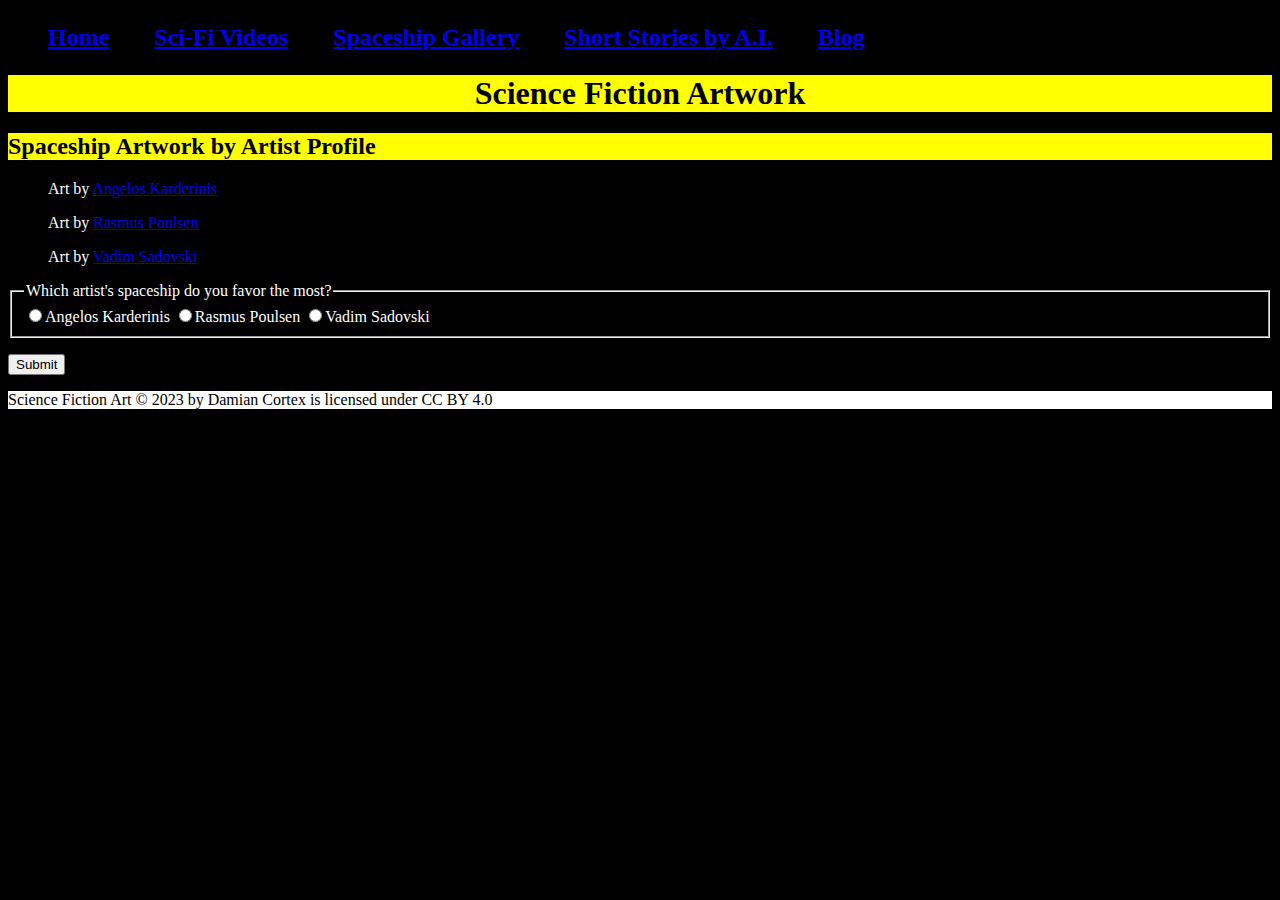
<file: Science Fiction Artwork Website/index.html>
<!DOCTYPE html>
<html lang="en">

<head>
    <meta charset="UTF-8">
    <meta name="viewport" content="width=device-width, initial-scale=1.0">
    <title>Science Fiction Artwork</title>
    <nav class="nav-section">
        <ul class="nav-list">
            <li class="nav-content">
                <a href="index.html">Home</a>
            </li>
            <li class="nav-content">
                <a href="sciencefictionvideos.html">Sci-Fi Videos</a>
            </li>
            <li class="nav-content">
                <a href="spaceshipgallery.html">Spaceship Gallery</a>
            </li>
            <li class="nav-content">
                <a href="storieswrittenbyAI.html">Short Stories by A.I.</a>
            </li>
            <li class="nav-content">
                <a href="blog.html">Blog</a>
            </li>
        </ul>
    </nav>
    <link rel="stylesheet" type="text/css" href="style.css">

</head>

<body>
    <main>
        <h1>Science Fiction Artwork</h1>

        <section>
            <h2>Spaceship Artwork by Artist Profile</h2>
            <ul>
                <li>
                    <p>Art by <a href="https://www.artstation.com/angeloskarderinis">Angelos Karderinis</a></p>
                </li>
                <li>
                    <p>Art by <a href="https://www.artstation.com/technouveau">Rasmus Poulsen</a></p>
                </li>
                <li>
                    <p>Art by <a href="https://www.artstation.com/vadimsadovski">Vadim Sadovski</a></p>
                </li>
            </ul>
        </section>
        <section>
            <form action="">
                <fieldset>
                    <legend>Which artist's spaceship do you favor the most?</legend>
                    <label><input id="Angelos Karderinis" type="radio" name="favartist"
                            value="Angelos Karderinis">Angelos
                        Karderinis</label>
                    <label><input id="Rasmus Poulsen" type="radio" name="favartist" value="Rasmus Poulsen">Rasmus
                        Poulsen</label>
                    <label><input id="Vadim Sadovski" type="radio" name="favartist" value="">Vadim Sadovski</label>
                </fieldset>
                <p><button type="submit">Submit</button></p>
            </form>
        </section>
    </main>
    <footer>Science Fiction Art © 2023 by Damian Cortex is licensed under CC BY 4.0 </footer>
</body>

</html>
</file>
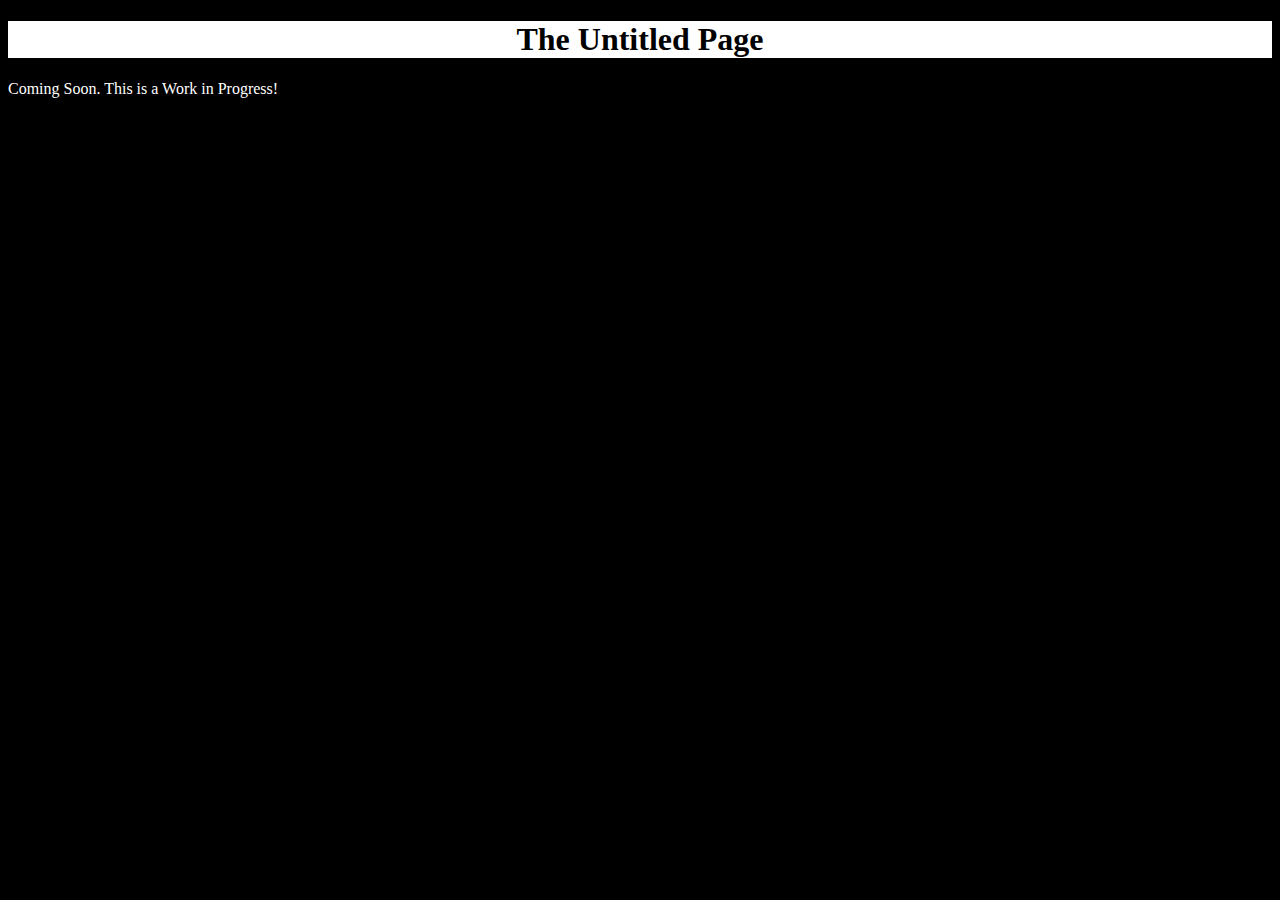
<file: CSS Styles/Example 1/index.html>
<!DOCTYPE html>
<html lang="en">

<head>
    <meta charset="UTF-8">
    <meta name="viewport" content="width=device-width, initial-scale=1.0">
    <title>Untitled Page</title>
    <link rel="stylesheet" type="text/css" href="styles.css">
    <h1>The Untitled Page</h1>
</head>

<body>
    Coming Soon. This is a Work in Progress!
</body>

</html>
</file>
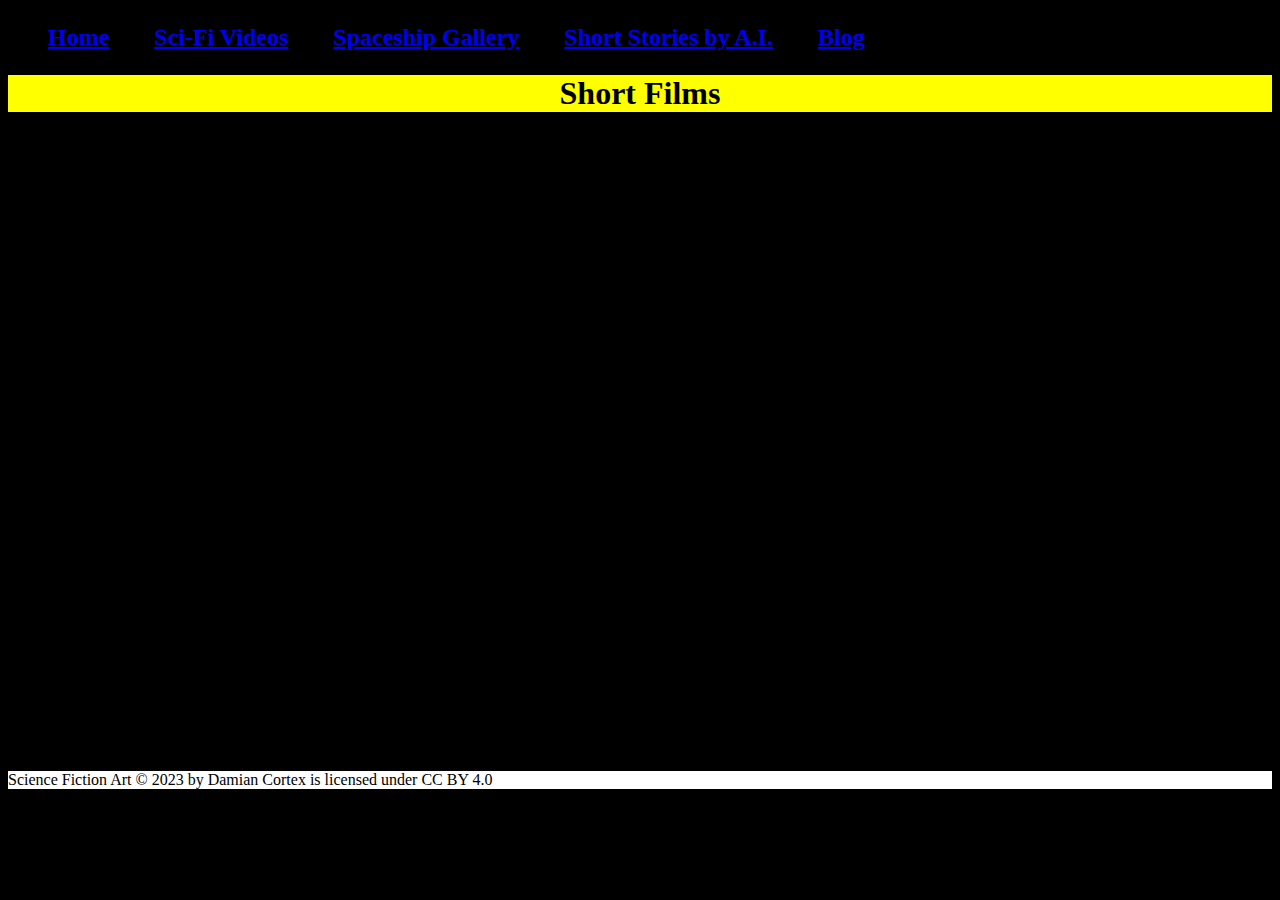
<file: Science Fiction Artwork Website/sciencefictionvideos.html>
<!DOCTYPE html>
<html lang="en">

<head>
    <meta charset="UTF-8">
    <meta name="viewport" content="width=device-width, initial-scale=1.0">
    <title>Sci-Fi Videos</title>
    <nav class="nav-section">
        <ul class="nav-list">
            <li class="nav-content">
                <a href="index.html">Home</a>
            </li>
            <li class="nav-content">
                <a href="sciencefictionvideos.html">Sci-Fi Videos</a>
            </li>
            <li class="nav-content">
                <a href="spaceshipgallery.html">Spaceship Gallery</a>
            </li>
            <li class="nav-content">
                <a href="storieswrittenbyAI.html">Short Stories by A.I.</a>
            </li>
            <li class="nav-content">
                <a href="blog.html">Blog</a>
            </li>
        </ul>
    </nav>
    <link rel="stylesheet" type="text/css" href="style.css">


</head>

<body>
    <h1>Short Films</h1>

    <section>
        <iframe width="560" height="315" src="https://www.youtube.com/embed/wH47iDiB2_I?si=4k4MuEVN1IKGCrqE"
            title="YouTube video player" frameborder="0"
            allow="accelerometer; autoplay; clipboard-write; encrypted-media; gyroscope; picture-in-picture; web-share"
            allowfullscreen></iframe>
        <iframe width="560" height="315" src="https://www.youtube.com/embed/ulurgH9ePoM?si=xZkXDTpKZz0P2RAw"
            title="YouTube video player" frameborder="0"
            allow="accelerometer; autoplay; clipboard-write; encrypted-media; gyroscope; picture-in-picture; web-share"
            allowfullscreen></iframe>
    </section>
    <section>
        <iframe width="560" height="315" src="https://www.youtube.com/embed/EHjgJWYj4Pk?si=EstVd0iBNn3rG2Io"
            title="YouTube video player" frameborder="0"
            allow="accelerometer; autoplay; clipboard-write; encrypted-media; gyroscope; picture-in-picture; web-share"
            allowfullscreen></iframe>
        <iframe width="560" height="315" src="https://www.youtube.com/embed/9oUYLdYbp2o?si=xil7KH84KBQYE2YP"
            title="YouTube video player" frameborder="0"
            allow="accelerometer; autoplay; clipboard-write; encrypted-media; gyroscope; picture-in-picture; web-share"
            allowfullscreen></iframe>
    </section>
    <footer>Science Fiction Art © 2023 by Damian Cortex is licensed under CC BY 4.0 </footer>


</body>

</html>
</file>
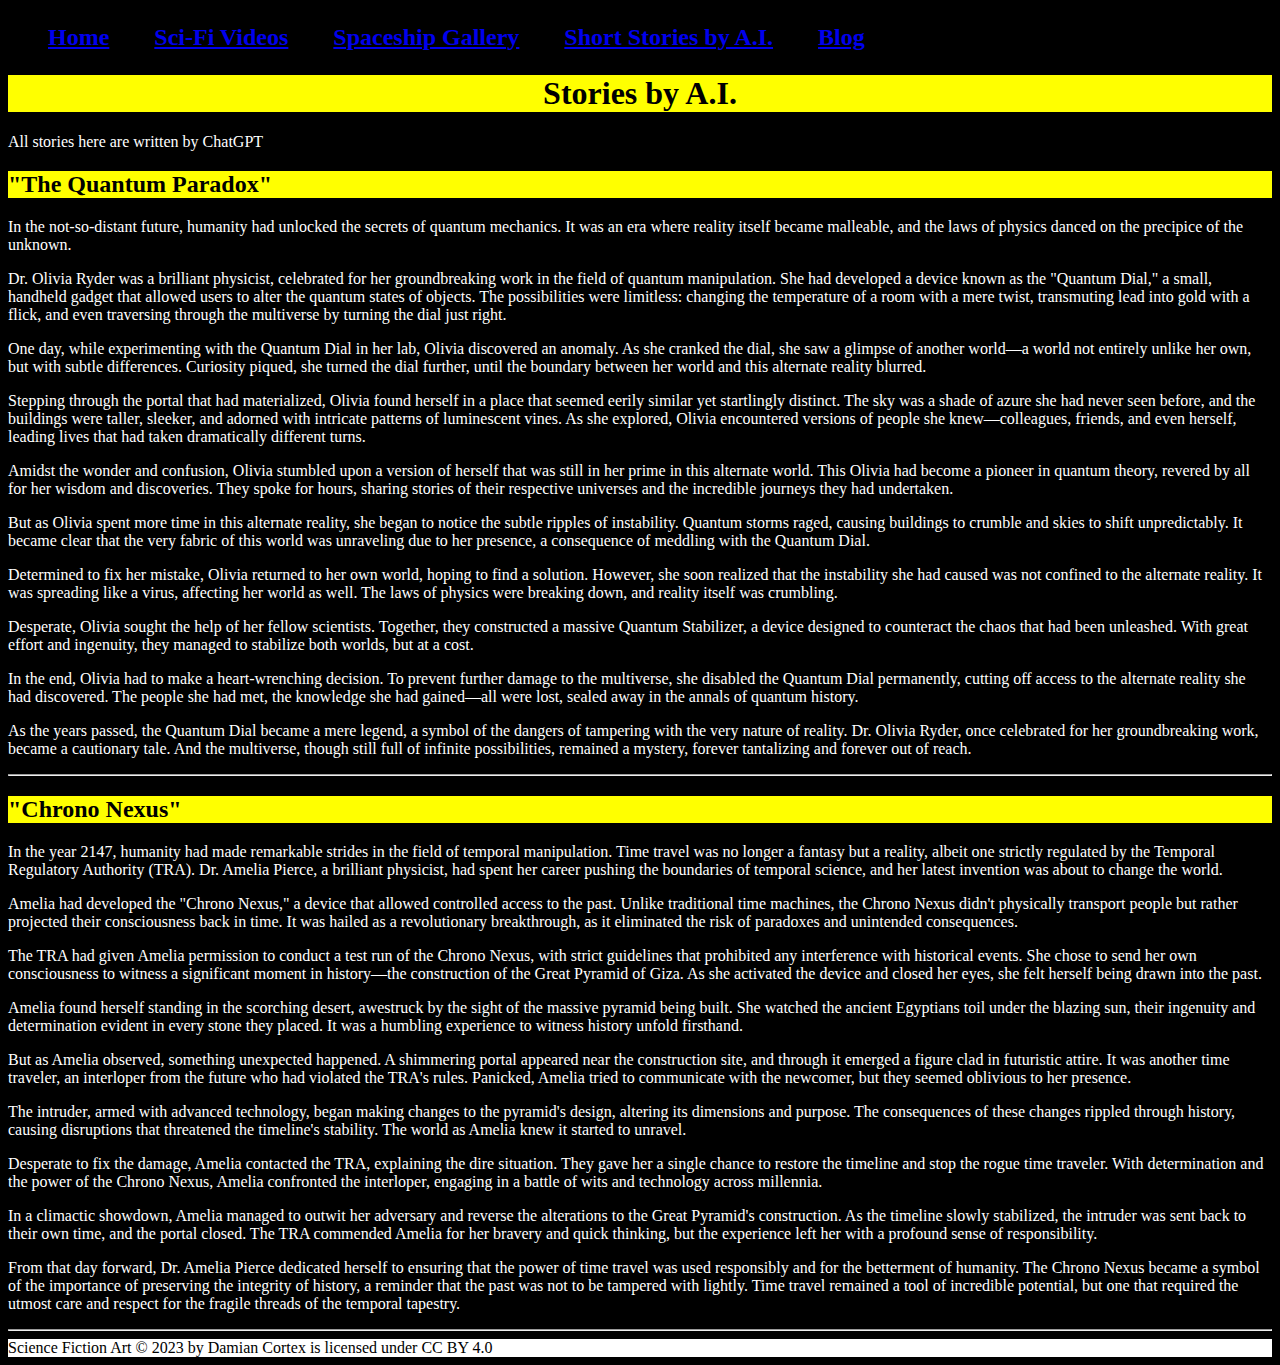
<file: Science Fiction Artwork Website/storieswrittenbyAI.html>
<!DOCTYPE html>
<html lang="en">

<head>
    <meta charset="UTF-8">
    <meta name="viewport" content="width=device-width, initial-scale=1.0">
    <title>Stories Written by A.I.</title>
    <nav class="nav-section">
        <ul class="nav-list">
            <li class="nav-content">
                <a href="index.html">Home</a>
            </li>
            <li class="nav-content">
                <a href="sciencefictionvideos.html">Sci-Fi Videos</a>
            </li>
            <li class="nav-content">
                <a href="spaceshipgallery.html">Spaceship Gallery</a>
            </li>
            <li class="nav-content">
                <a href="storieswrittenbyAI.html">Short Stories by A.I.</a>
            </li>
            <li class="nav-content">
                <a href="blog.html">Blog</a>
            </li>
        </ul>
    </nav>
    <link rel="stylesheet" type="text/css" href="style.css">


</head>

<body>
    <h1>Stories by A.I.</h1>
    <p>All stories here are written by ChatGPT</p>
    <section>
        <h2>"The Quantum Paradox"</h2>
        <p>
            In the not-so-distant future, humanity had unlocked the secrets of quantum mechanics. It was an era where
            reality itself became malleable, and the laws of physics danced on the precipice of the unknown.
        </p>
        <p>
            Dr. Olivia Ryder was a brilliant physicist, celebrated for her groundbreaking work in the field of quantum
            manipulation. She had developed a device known as the "Quantum Dial," a small, handheld gadget that allowed
            users to alter the quantum states of objects. The possibilities were limitless: changing the temperature of
            a room with a mere twist, transmuting lead into gold with a flick, and even traversing through the
            multiverse by turning the dial just right.
        </p>
        <p>
            One day, while experimenting with the Quantum Dial in her lab, Olivia discovered an anomaly. As she cranked
            the dial, she saw a glimpse of another world—a world not entirely unlike her own, but with subtle
            differences. Curiosity piqued, she turned the dial further, until the boundary between her world and this
            alternate reality blurred.
        </p>
        <p>
            Stepping through the portal that had materialized, Olivia found herself in a place that seemed eerily
            similar yet startlingly distinct. The sky was a shade of azure she had never seen before, and the buildings
            were taller, sleeker, and adorned with intricate patterns of luminescent vines. As she explored, Olivia
            encountered versions of people she knew—colleagues, friends, and even herself, leading lives that had taken
            dramatically different turns.
        </p>
        <p>
            Amidst the wonder and confusion, Olivia stumbled upon a version of herself that was still in her prime in
            this alternate world. This Olivia had become a pioneer in quantum theory, revered by all for her wisdom and
            discoveries. They spoke for hours, sharing stories of their respective universes and the incredible journeys
            they had undertaken.
        </p>
        <p>
            But as Olivia spent more time in this alternate reality, she began to notice the subtle ripples of
            instability. Quantum storms raged, causing buildings to crumble and skies to shift unpredictably. It became
            clear that the very fabric of this world was unraveling due to her presence, a consequence of meddling with
            the Quantum Dial.
        </p>
        <p>
            Determined to fix her mistake, Olivia returned to her own world, hoping to find a solution. However, she
            soon realized that the instability she had caused was not confined to the alternate reality. It was
            spreading like a virus, affecting her world as well. The laws of physics were breaking down, and reality
            itself was crumbling.
        </p>
        <p>
            Desperate, Olivia sought the help of her fellow scientists. Together, they constructed a massive Quantum
            Stabilizer, a device designed to counteract the chaos that had been unleashed. With great effort and
            ingenuity, they managed to stabilize both worlds, but at a cost.
        </p>
        <p>
            In the end, Olivia had to make a heart-wrenching decision. To prevent further damage to the multiverse, she
            disabled the Quantum Dial permanently, cutting off access to the alternate reality she had discovered. The
            people she had met, the knowledge she had gained—all were lost, sealed away in the annals of quantum
            history.
        </p>
        <p>
            As the years passed, the Quantum Dial became a mere legend, a symbol of the dangers of tampering with the
            very nature of reality. Dr. Olivia Ryder, once celebrated for her groundbreaking work, became a cautionary
            tale. And the multiverse, though still full of infinite possibilities, remained a mystery, forever
            tantalizing and forever out of reach.
        </p>
        <hr>
        <h2>"Chrono Nexus"</h2>
        <p>
            In the year 2147, humanity had made remarkable strides in the field of temporal manipulation. Time travel
            was no longer a fantasy but a reality, albeit one strictly regulated by the Temporal Regulatory Authority
            (TRA). Dr. Amelia Pierce, a brilliant physicist, had spent her career pushing the boundaries of temporal
            science, and her latest invention was about to change the world.
        </p>

        <p> Amelia had developed the "Chrono Nexus," a device that allowed controlled access to the past. Unlike
            traditional
            time machines, the Chrono Nexus didn't physically transport people but rather projected their consciousness
            back
            in time. It was hailed as a revolutionary breakthrough, as it eliminated the risk of paradoxes and
            unintended
            consequences.
        </p>
        <p>
            The TRA had given Amelia permission to conduct a test run of the Chrono Nexus, with strict guidelines that
            prohibited any interference with historical events. She chose to send her own consciousness to witness a
            significant moment in history—the construction of the Great Pyramid of Giza. As she activated the device and
            closed her eyes, she felt herself being drawn into the past.
        </p>
        <p>Amelia found herself standing in the scorching desert, awestruck by the sight of the massive pyramid being
            built. She watched the ancient Egyptians toil under the blazing sun, their ingenuity and determination
            evident
            in every stone they placed. It was a humbling experience to witness history unfold firsthand.
        </p>
        <p>
            But as Amelia observed, something unexpected happened. A shimmering portal appeared near the construction
            site, and through it emerged a figure clad in futuristic attire. It was another time traveler, an interloper
            from the future who had violated the TRA's rules. Panicked, Amelia tried to communicate with the newcomer,
            but they seemed oblivious to her presence.
        </p>
        <p>
            The intruder, armed with advanced technology, began making changes to the pyramid's design, altering its
            dimensions and purpose. The consequences of these changes rippled through history, causing disruptions that
            threatened the timeline's stability. The world as Amelia knew it started to unravel.
        </p>
        <p>
            Desperate to fix the damage, Amelia contacted the TRA, explaining the dire situation. They gave her a single
            chance to restore the timeline and stop the rogue time traveler. With determination and the power of the
            Chrono Nexus, Amelia confronted the interloper, engaging in a battle of wits and technology across
            millennia.
        </p>
        <p>
            In a climactic showdown, Amelia managed to outwit her adversary and reverse the alterations to the Great
            Pyramid's construction. As the timeline slowly stabilized, the intruder was sent back to their own time, and
            the
            portal closed. The TRA commended Amelia for her bravery and quick thinking, but the experience left her with
            a
            profound sense of responsibility.
        </p>
        <p>
            From that day forward, Dr. Amelia Pierce dedicated herself to ensuring that the power of time travel was
            used responsibly and for the betterment of humanity. The Chrono Nexus became a symbol of the importance of
            preserving the integrity of history, a reminder that the past was not to be tampered with lightly. Time
            travel remained a tool of incredible potential, but one that required the utmost care and respect for the
            fragile threads of the temporal tapestry.
        </p>
        <hr>
    </section>
    <footer>Science Fiction Art © 2023 by Damian Cortex is licensed under CC BY 4.0 </footer>

</body>

</html>
</file>
<file: Science Fiction Artwork Website/style.css>
.nav-section {
    background-color: #000;
    color: #fff;
    font-weight: bold;
    font-size: x-large;
    text-decoration: none;

}

a:visited {
    color: #fff;
}

.nav-list {
    list-style: none;
    display: flex;
}

.nav-content {
    margin-right: 45px;
}

body {
    background-color: #000;
}

p {
    color: #fff;
}

h1 {
    color: black;
    background-color: yellow;
    text-align: center;
}

h2 {
    color: black;
    background-color: yellow;
}

form {
    background-color: #000;
    color: #fff;
}

figcaption {
    color: #fff;
}

article {
    color: #fff;
}

footer {
    color: black;
    background-color: white;
}
</file>
<file: CSS Styles/Example 1/styles.css>
h1 {
    background-color: white;
    text-align: center;
    color: black;
}

body {
    background-color: black;
    color: white;

}
</file>
